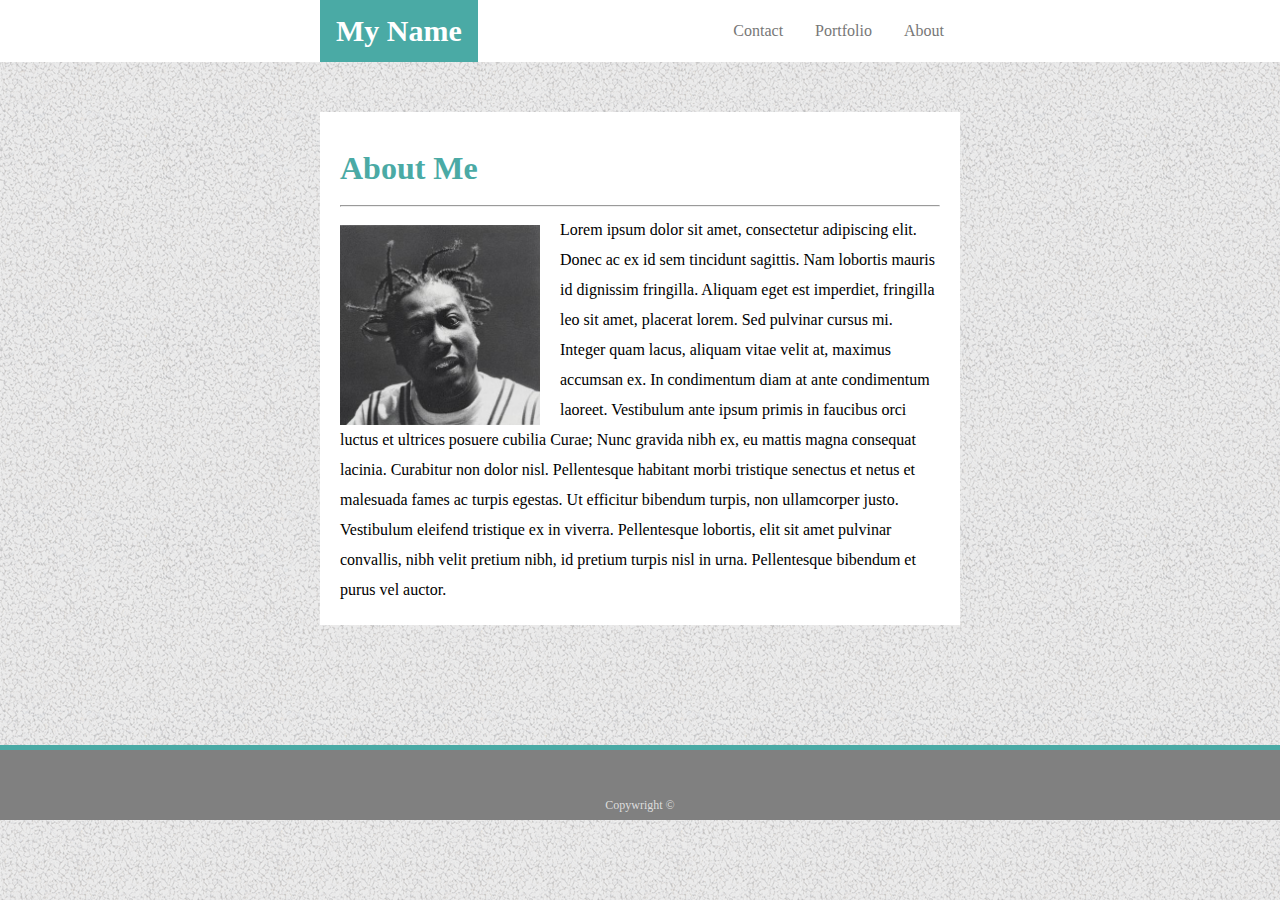
<file: index.html>
<!DOCTYPE html>
<html lang="en-us">

<head>
  <meta charset="UTF-8">
  <title>My Portfolio</title>
  <link rel="stylesheet" type="text/css" href="assets/css/style.css">
</head>

<body>
    

    <div>
        <ul>
                <li id="name"><strong>My Name</strong></li>
                <li><a href="index.html">About</a></li>
                <li><a href="portfolio.html">Portfolio</a></li>
                <li><a href="contact.html">Contact</a></li>
    
        </ul>
    </div>
    
   

    <div class="wrapper">
        <div id="div1">
            <h1>About Me</h1> <hr>
            <img id="dirty" src="assets/images/dirty.jpg">
                Lorem ipsum dolor sit amet, consectetur adipiscing elit. Donec ac ex id sem tincidunt sagittis. Nam lobortis mauris id dignissim fringilla. Aliquam eget est imperdiet, fringilla leo sit amet, placerat lorem. Sed pulvinar cursus mi. Integer quam lacus, aliquam vitae velit at, maximus accumsan ex. In condimentum diam at ante condimentum laoreet. Vestibulum ante ipsum primis in faucibus orci luctus et ultrices posuere cubilia Curae; Nunc gravida nibh ex, eu mattis magna consequat lacinia. Curabitur non dolor nisl. Pellentesque habitant morbi tristique senectus et netus et malesuada fames ac turpis egestas. Ut efficitur bibendum turpis, non ullamcorper justo. Vestibulum eleifend tristique ex in viverra. Pellentesque lobortis, elit sit amet pulvinar convallis, nibh velit pretium nibh, id pretium turpis nisl in urna. Pellentesque bibendum et purus vel auctor.
        </div>
    </div>
    <footer id="feet">
        
    </footer>
    <footer>
Copywright &copy;
    </footer>


</body>
</file>
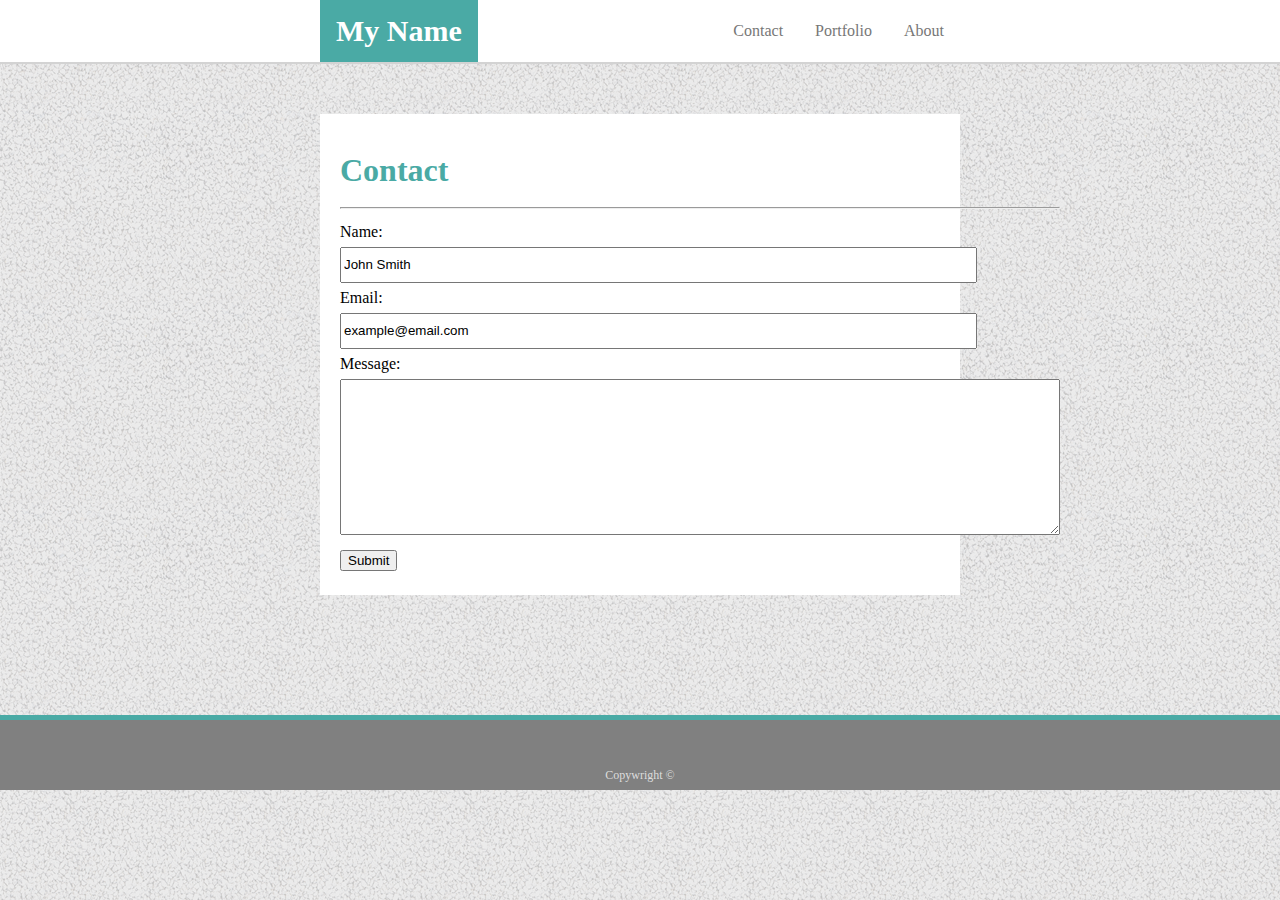
<file: contact.html>
<!DOCTYPE html>
<html lang="en-us">

<head>
  <meta charset="UTF-8">
  <title>My Portfolio</title>
  <link rel="stylesheet" type="text/css" href="assets/css/contactstyle.css">
</head>

<body>
    

    <div>
        <ul>
                <li id="name"><strong>My Name</strong></li>
                <li><a href="index.html">About</a></li>
                <li><a href="portfolio.html">Portfolio</a></li>
                <li><a href="contact.html">Contact</a></li>
    
        </ul>
    </div>
    
   

    <div class="wrapper">
        <div id="div1">
            <h1>Contact</h1> <hr>
            <form action="/action_page.php">
                Name:<br>
                <input type="text" id="nama" name="name" value="John Smith">
                <br>
                Email:<br>
                <input type="text" id="input" name="email" value="example@email.com">
                <br>
                Message:<br>
                <textarea name="message" rows="5" cols="87">   
                </textarea>
                <br>
                <form action="/action_page.php"></form>
                <input type="submit" value="Submit">
              </form> 
        </div>
    </div>
    <footer id="feet">
        
    </footer>
    <footer>
Copywright &copy;
    </footer>


</body>
</file>
<file: assets/css/style.css>
* {
    line-height: 30px;
}

body {
    background-image: url("images/gravel.png");
    margin: 0;
}

#topline {
    background-color: #777777;
    box-sizing: border-box;
    z-index: 2;
    padding-bottom: 20px;
    padding-top: 0px;
    line-height: 0px;
    float: bottom;
}

footer  {
    background-color: grey;
    text-align: center;
    font-size: 12px; color: #dddddd;
    padding-top: 40px;
    border-top-color: #4aaaa5; border-top-width: 10px;
    
}

#feet {
    background-color: #4aaaa5;
    padding-top: 5px;
    margin-top: 120px;
}

ul {
    list-style-type: none;
    padding-right: 25%;
    padding-left: 25%;
    margin-top: 0px;
    overflow: hidden;
    background-color: #ffffff;
    z-index: 2;
}

li a {
    float: right;
}

#name {
    float: left;
    display: block;
    text-align: center;
    padding: 16px;
    text-decoration: none;
    color: #ffffff;
    font-size: 30px;
    background-color: #4aaaa5;
}

li a {
    display: block;
    text-align: center;
    padding: 16px;
    text-decoration: none;
    color: #777777;
}

li a:hover {
    background-color: #4aaaa5;
    color: #ffffff;
}

.wrapper { text-align: center;
            background-color: #ffffff;
            box-sizing: border-box;
            border-color: #dddddd;
            border: 15px;
            margin-top: 50px; 
            margin-left: 25%;
            margin-right: 25%
            
}

#div1 {
    box-sizing: content-box;
    display: inline-block;
    text-align: left;
    padding: 20px;
}

h1 { color: #4aaaa5; }

#dirty { width: 200px; height: 200px;
         padding-right: 20px; float: left;
         padding-top: 10px;
}
</file>
<file: assets/css/contactstyle.css>
* {
    line-height: 30px;
}

body {
    background-image: url("images/gravel.png");
    margin: 0;
}




footer  {
    background-color: grey;
    text-align: center;
    font-size: 12px; color: #dddddd;
    padding-top: 40px;
    border-top-color: #4aaaa5; border-top-width: 8px;
    
}

#feet {
    background-color: #4aaaa5;
    padding-top: 5px;
    margin-top: 120px;
}

ul {
    list-style-type: none;
    padding-right: 25%;
    padding-left: 25%;
    margin-top: 0px;
    overflow: hidden;
    background-color: #ffffff;
    z-index: 2;
    border-bottom: 2px;
    border-bottom-style: solid;
    border-bottom-color: lightgray ;
}

li a {
    float: right;
}

#name {
    float: left;
    display: block;
    text-align: center;
    padding: 16px;
    text-decoration: none;
    color: #ffffff;
    font-size: 30px;
    background-color: #4aaaa5;
}

li a {
    display: block;
    text-align: center;
    padding: 16px;
    text-decoration: none;
    color: #777777;
}

li a:hover {
    background-color: #4aaaa5;
    color: #ffffff;
}

.wrapper {
            background-color: #ffffff;
            box-sizing: border-box;
            border-color: #dddddd;
            border: 15px;
            margin-top: 50px; 
            margin-left: 25%;
            margin-right: 25%
            
}

#div1 {
    box-sizing: content-box;
    display: inline-block;
    text-align: left;
    padding: 20px;
}

h1 { color: #4aaaa5; }

#input {
    width: 629px ;
}

#nama {
    width: 629px ;
}
</file>
